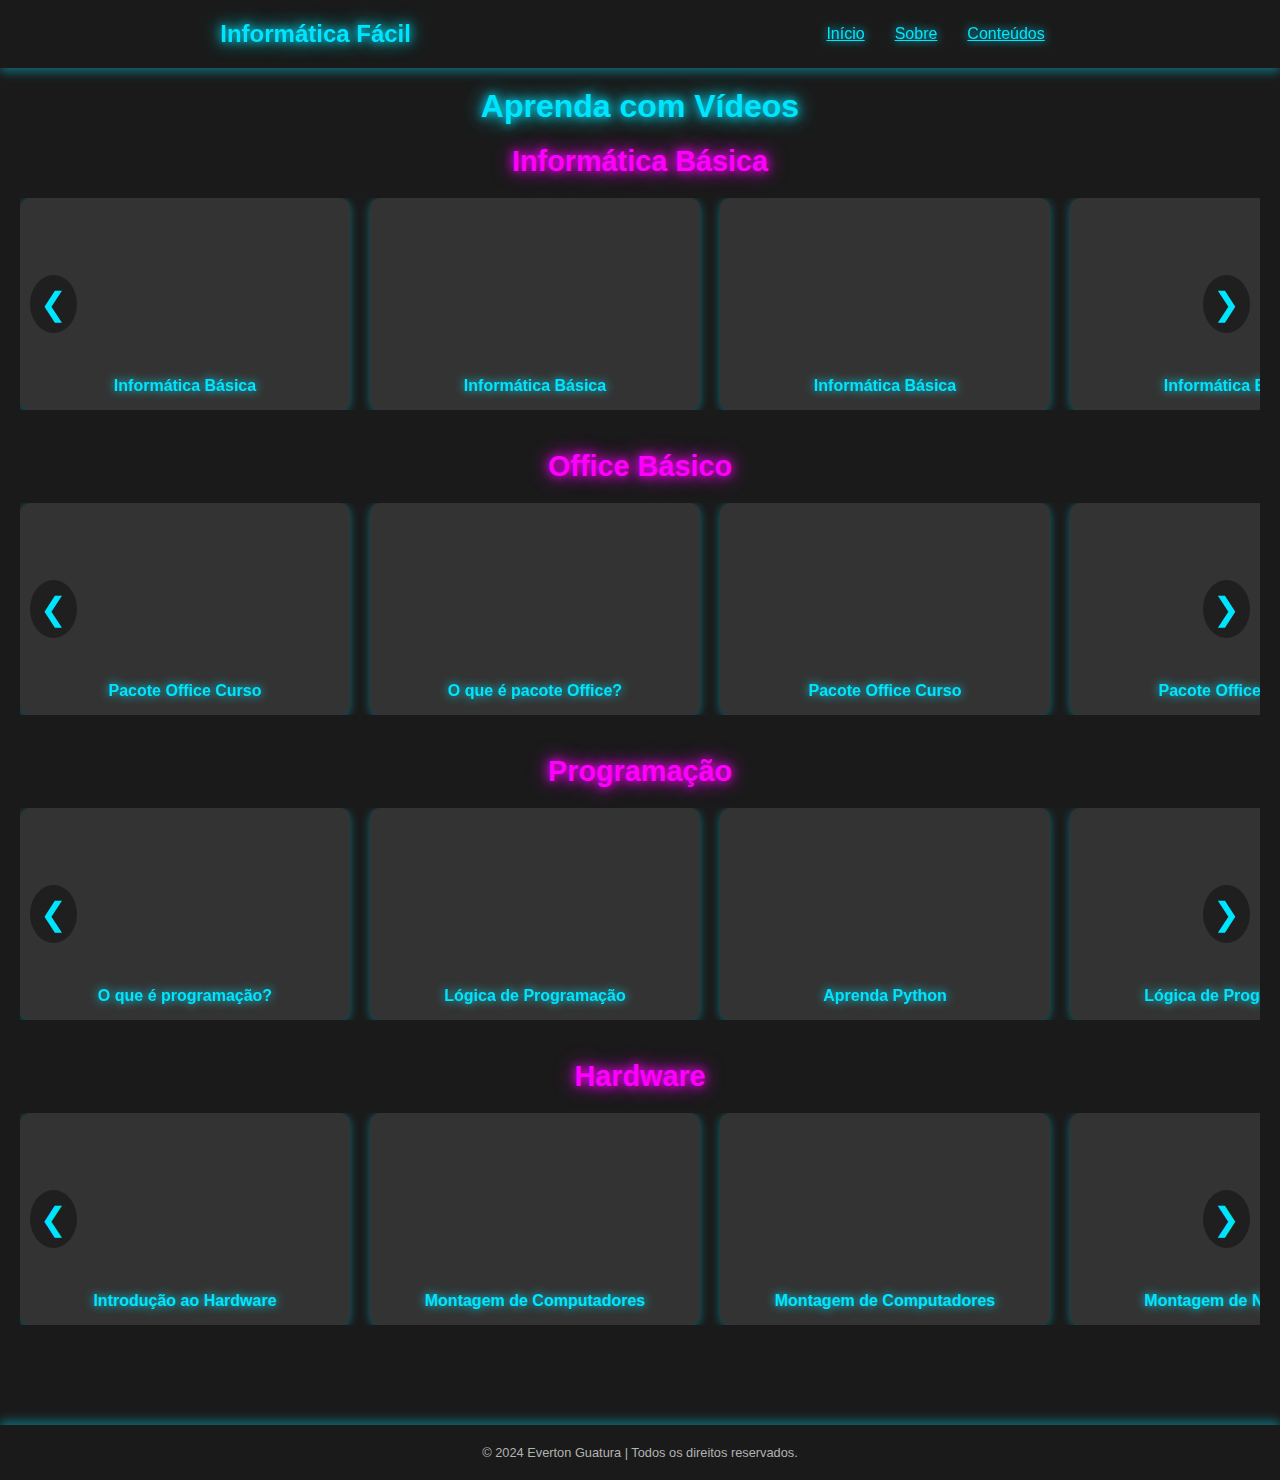
<file: conteudos.html>
<!DOCTYPE html>
<html lang="pt-br">

<head>
    <meta charset="UTF-8">
    <meta name="viewport" content="width=device-width, initial-scale=1.0">
    <title>Conteúdos de Aprendizado - Informática Fácil</title>
    <link rel="stylesheet" href="css/styleConteudo.css">
    <link rel="icon" href="img/info.png">
</head>

<body>

    <!-- Header -->
    <header>
        <div class="logo">
            <h1>Informática Fácil</h1>
        </div>
        <nav class="navbar">
            <ul>
                <li><a href="index.html">Início</a></li>
                <li><a href="#sobre">Sobre</a></li>
                <li><a href="conteudos.html">Conteúdos</a></li>
            </ul>
        </nav>
    </header>

    <!-- Conteúdos -->
    <section class="conteudos">
        <h2>Aprenda com Vídeos</h2>

        <!-- Bloco de Programação -->
        <div class="content-block">
            <h3>Informática Básica</h3>
            <div class="carousel-container">
                <button class="prev-btn">&#10094;</button>
                <div class="video-carousel">
                    <div class="video-item">
                        <iframe
                            src="https://www.youtube.com/embed//videoseries?list=PLX0VJrazYICBIpZ9l8xi-I19Kmq7Ayecl&pp=iAQB"
                            title="Informática Básica"></iframe>
                        <h4>Informática Básica</h4>
                    </div>
                    <div class="video-item">
                        <iframe src="https://www.youtube.com/embed/videoseries?list=PL-QAz5R5Rlm7wn20xLTIr84gbS2XkzqEZ"
                            title="Informática Básica"></iframe>
                        <h4>Informática Básica</h4>
                    </div>

                    <div class="video-item">
                        <iframe
                            src="https://www.youtube.com/embed/videoseries?list=PLX0VJrazYICAsMkwtlyFueL3BL9geGe59&pp=iAQB"
                            title="Informática Básica"></iframe>
                        <h4>Informática Básica</h4>
                    </div>

                    <div class="video-item">
                        <iframe
                            src="https://www.youtube.com/embed/videoseries?list=PLSXPpZCNu-ejEcox8r9MtLmcn_PHAVsIw&pp=iAQB"
                            title="Informática Básica"></iframe>
                        <h4>Informática Básica</h4>
                    </div>

                    <div class="video-item">
                        <iframe src="https://www.youtube.com/embed/videoseries?list=PLLxuMgPheaZrhbU-3qQs3CsaBXRq-pfEE"
                            title="Informática Básica"></iframe>
                        <h4>Informática Básica</h4>
                    </div>

                    <div class="video-item">
                        <iframe src="https://www.youtube.com/embed/videoseries?list=PLAp37wMSBouByrGkI9JkLlqGe7eqI_bYI"
                            title="Informática Básica"></iframe>
                        <h4>Informática Básica</h4>
                    </div>

                    <div class="video-item">
                        <iframe src="https://www.youtube.com/embed/videoseries?list=PL866_LrQxNVhMLgi3STnlM6HyawA7aMoY"
                            title="Informática Básica"></iframe>
                        <h4>Informática Básica</h4>
                    </div>

                    <div class="video-item">
                        <iframe src="https://www.youtube.com/embed/videoseries?list=PLKaxXxugagVtE8hc7G-ZynSigCO3EJA_I"
                            title="Informática Básica"></iframe>
                        <h4>Informática Básica</h4>
                    </div>
                    <!-- Mais vídeos de programação -->
                </div>
                <button class="next-btn">&#10095;</button>
            </div>
        </div>

        <!-- Bloco de Office Básico -->
        <div class="content-block">
            <h3>Office Básico</h3>
            <div class="carousel-container">
                <button class="prev-btn">&#10094;</button>
                <div class="video-carousel">
                    <div class="video-item">
                        <iframe src="https://www.youtube.com/embed/videoseries?list=PLAN5LgYskr17Ek2yPySn7RlhM0rKp4NL0"
                            title="Curso do Pacote Office"></iframe>
                        <h4>Pacote Office Curso</h4>
                    </div>
                    <div class="video-item">
                        <iframe src="https://www.youtube.com/embed/j3Qez3rDGkY"
                            title="O que é pacote Office?"></iframe>
                        <h4>O que é pacote Office?</h4>
                    </div>

                    <div class="video-item">
                        <iframe src="https://www.youtube.com/embed/videoseries?list=PLxNM4ef1Bpxj2_IG3rboXJBSCTxPlESBU"
                            title="Pacote Office Curso"></iframe>
                        <h4>Pacote Office Curso</h4>
                    </div>

                    <div class="video-item">
                        <iframe src="https://www.youtube.com/embed/videoseries?list=PLKpvVgxpjox0sEdL4O_ApwZUSiySq1nZF"
                            title="Pacote Office Curso"></iframe>
                        <h4>Pacote Office Curso</h4>
                    </div>

                    <div class="video-item">
                        <iframe src="https://www.youtube.com/embed/sCHGTKRw5C0"
                            title="Pacote Office Curso"></iframe>
                        <h4>Pacote Office Curso</h4>
                    </div>

                    <div class="video-item">
                        <iframe src="https://www.youtube.com/embed/videoseries?list=PL0VZ3Lk2F-grFGSLS6tqQ2f6i5LuarHuy"
                            title="Pacote Office Curso"></iframe>
                        <h4>Pacote Office Curso</h4>
                    </div>
                </div>
                <button class="next-btn">&#10095;</button>
            </div>

            <div class="content-block">
                <h3>Programação</h3>
                <div class="carousel-container">
                    <button class="prev-btn">&#10094;</button>

                    <div class="video-carousel">
                        <div class="video-item">
                            <iframe src="https://www.youtube.com/embed/sCm9EG86Ijw"
                                title="O que é programação?"></iframe>
                            <h4>O que é programação?</h4>
                        </div>

                        <div class="video-item">
                            <iframe
                                src="https://www.youtube.com/embed/videoseries?list=PLHz_AreHm4dmSj0MHol_aoNYCSGFqvfXV"
                                title="Lógica de Programação"></iframe>
                            <h4>Lógica de Programação</h4>
                        </div>


                        <div class="video-item">
                            <iframe src="https://www.youtube.com/embed/videoseries?list=PLHz_AreHm4dlKP6QQCekuIPky1CiwmdI6
                        " title="Aprenda Python"></iframe>
                            <h4>Aprenda Python</h4>
                        </div>

                        <div class="video-item">
                            <iframe
                                src="https://www.youtube.com/embed/videoseries?list=PLfdDa19nz5SpJMLiGkRSctLH7QBr44goY"
                                title="Lógica de Programação"></iframe>
                            <h4>Lógica de Programação</h4>
                        </div>

                        <div class="video-item">
                            <iframe
                                src="https://www.youtube.com/embed/videoseries?list=PLHz_AreHm4dkI2ZdjTwZA4mPMxWTfNSpR"
                                title="Aprenda Java"></iframe>
                            <h4>Aprenda Java</h4>
                        </div>

                        <div class="video-item">
                            <iframe
                                src="https://www.youtube.com/embed/videoseries?list=PLJ0AcghBBWSi6nK2CUkw9ngvwWB1gE8mL"
                                title="Aprenda Java"></iframe>
                            <h4>Aprenda Java</h4>
                        </div>

                        <div class="video-item">
                            <iframe
                                src="https://www.youtube.com/embed/videoseries?list=PLHz_AreHm4dlFPrCXCmd5g92860x_Pbr_"
                                title="Aprenda PHP"></iframe>
                            <h4>Aprenda PHP</h4>
                        </div>

                        <div class="video-item">
                            <iframe
                                src="https://www.youtube.com/embed/videoseries?list=PLHz_AreHm4dm4beCCCmW4xwpmLf6EHY9k"
                                title="Aprenda PHP"></iframe>
                            <h4>Aprenda PHP</h4>
                        </div>

                        <div class="video-item">
                            <iframe
                                src="https://www.youtube.com/embed/videoseries?list=PLx4x_zx8csUjczg1qPHavU1vw1IkBcm40"
                                title="Aprenda C++"></iframe>
                            <h4>Aprenda C++</h4>
                        </div>

                        <div class="video-item">
                            <iframe
                                src="https://www.youtube.com/embed/videoseries?list=PLesCEcYj003QTw6OhCOFb1Fdl8Uiqyrqo"
                                title="Aprenda C++"></iframe>
                            <h4>Aprenda C++</h4>
                        </div>
                    </div>

                    <button class="next-btn">&#10095;</button>
                </div>

            </div>
        </div>

        <div class="content-block">
            <h3>Hardware</h3>
            <div class="carousel-container">
                <button class="prev-btn">&#10094;</button>
                <div class="video-carousel">
                    <div class="video-item">
                        <iframe src="https://www.youtube.com/embed/videoseries?list=PLHz_AreHm4dn1JHgN9wpbIUhzZmycYQXW" title="Introdução ao Hardware"></iframe>
                        <h4>Introdução ao Hardware</h4>
                    </div>
                    <div class="video-item">
                        <iframe src="https://www.youtube.com/embed/videoseries?list=PLAp37wMSBouCBS51KUcd_yNBOzSd4Rby4&index=1&pp=iAQB"
                            title="Montagem de Computadores"></iframe>
                        <h4>Montagem de Computadores</h4>
                    </div>

                    <div class="video-item">
                        <iframe src="https://www.youtube.com/embed/videoseries?list=PLrhGs9QBzk74jE4AZDprI7ZV9c2qQ7QIZ"
                            title="Montagem de Computadores"></iframe>
                        <h4>Montagem de Computadores</h4>
                    </div>

                    <div class="video-item">
                        <iframe src="https://www.youtube.com/embed/videoseries?list=PLrhGs9QBzk760X-Pqys6934PFki5cLkwl"
                            title="Montagem de Notebook"></iframe>
                        <h4>Montagem de Notebook</h4>
                    </div>

                    <div class="video-item">
                        <iframe src="https://www.youtube.com/embed/videoseries?list=PLN29t0aXLwSpCZ_jdyp4Vu0wq8GoojBzL"
                            title="Manutenção de Notebook"></iframe>
                        <h4>Manutenção de Notebook</h4>
                    </div>

                    <div class="video-item">
                        <iframe src="https://www.youtube.com/embed/videoseries?list=PLs9Mqjgfqfkl2GAdrwfusIfwKLV4KpEZV"
                            title="Manutenção de celulares"></iframe>
                        <h4>Manutenção de celulares</h4>
                    </div>
                   
                </div>
                <button class="next-btn">&#10095;</button>
            </div>
        </div>


        </div>
    </section>

    <!-- Footer -->
    <footer>
        <div class="footer-bottom">
            &copy; 2024 Everton Guatura | Todos os direitos reservados.
        </div>
    </footer>

    <!-- JavaScript para Carrossel -->
    <script>
        const carousels = document.querySelectorAll('.carousel-container');

        carousels.forEach((carousel) => {
            const prevBtn = carousel.querySelector('.prev-btn');
            const nextBtn = carousel.querySelector('.next-btn');
            const videoCarousel = carousel.querySelector('.video-carousel');

            prevBtn.addEventListener('click', () => {
                videoCarousel.scrollBy({
                    top: 0,
                    left: -300,
                    behavior: 'smooth'
                });
            });

            nextBtn.addEventListener('click', () => {
                videoCarousel.scrollBy({
                    top: 0,
                    left: 300,
                    behavior: 'smooth'
                });
            });
        });
    </script>
</body>

</html>
</file>
<file: css/styleConteudo.css>
* {
    margin: 0;
    padding: 0;
    box-sizing: border-box;
    font-family: Arial, sans-serif;
}

body {
    background-color: #1a1a1a;
    color: #ffffff;
}

header {
    display: flex;
    width: 100%;
    justify-content: space-around;
    align-items: center;
    padding: 20px;
    background-color: #1a1a1a;
    color: #00e5ff;
    position: sticky;
    top: 0;
    z-index: 1000;
    box-shadow: 0 4px 10px rgba(0, 229, 255, 0.4);
    flex-wrap: wrap; /* Adiciona flexibilidade para dispositivos móveis */
}

.logo h1 {
    font-size: 1.5em;
    color: #00e5ff;
    text-shadow: 0 0 10px #00e5ff, 0 0 20px #00e5ff;
}

.navbar ul {
    list-style: none;
    display: flex;
}

.navbar ul li {
    margin: 0 15px;
    text-shadow: 0 0 10px #00e5ff, 0 0 20px #00e5ff;
    text-decoration: underline;
    
}   

.navbar ul li a {
    text-decoration: none;
    color: #00e5ff;
    font-weight: 500;
    transition: color 0.3s ease;
    text-shadow: 0 0 10px #00e5ff;
    cursor: pointer;
}

.navbar ul li a:hover {
    color: #ff00ff;
    text-shadow: 0 0 10px #ff00ff, 0 0 20px #ff00ff;
}


.conteudos {
    padding: 20px;
    text-align: center;
}

.conteudos h2 {
    font-size: 2em;
    color: #00e5ff;
    margin-bottom: 20px;
    text-shadow: 0 0 10px #00e5ff, 0 0 20px #00e5ff;
}

.content-block {
    margin-bottom: 40px;
}

.content-block h3 {
    font-size: 1.8em;
    color: #ff00ff;
    text-align: center;
    margin-bottom: 20px;
    text-shadow: 0 0 10px #ff00ff, 0 0 20px #ff00ff;
}

/* Estilo para o carrossel */
.carousel-container {
    position: relative;
    width: 100%;
    overflow: hidden;
    margin-bottom: 40px;
}

.video-carousel {
    display: flex;
    overflow-x: auto;
    scroll-behavior: smooth;
    -webkit-overflow-scrolling: touch;
    scroll-snap-type: x mandatory;
}

.video-carousel::-webkit-scrollbar {
    display: none; /* Oculta a barra de rolagem */
}

.video-item {
    min-width: 250px;
    flex-shrink: 0;
    margin-right: 20px;
    scroll-snap-align: start;
    background-color: #333;
    padding: 15px;
    border-radius: 10px;
    box-shadow: 0 2px 10px rgba(0, 229, 255, 0.4);
    transition: transform 0.3s ease;
}

.video-item:hover {
    transform: scale(1.05);
}

.video-item iframe {
    width: 100%;
    height: 150px;
    border: none;
    border-radius: 5px;
}

.video-item h4 {
    font-size: 1em;
    color: #00e5ff;
    margin-top: 10px;
    text-shadow: 0 0 10px #00e5ff;
}

/* Botões de navegação */
.prev-btn, .next-btn {
    position: absolute;
    top: 50%;
    transform: translateY(-50%);
    background-color: rgba(26, 26, 26, 0.8);
    border: none;
    color: #00e5ff;
    font-size: 2em;
    cursor: pointer;
    padding: 10px;
    border-radius: 50%;
    z-index: 1;
}

.prev-btn {
    left: 10px;
}

.next-btn {
    right: 10px;
}

.prev-btn:hover, .next-btn:hover {
    background-color: rgba(26, 26, 26, 1);
}

/* Footer */
footer {
    background-color: #1a1a1a;
    padding: 20px;
    color: #b3b3b3;
    text-align: center;
    box-shadow: 0 -4px 10px rgba(0, 229, 255, 0.4);
    margin-top: 40px;
}

.footer-bottom {
    font-size: 0.8em;
    color: #b3b3b3;
}

/* Responsividade */
@media (max-width: 768px) {
    .navbar ul {
        flex-direction: column;
        gap: 10px;
    }

    .video-item iframe {
        height: 120px;
    }
}
</file>
